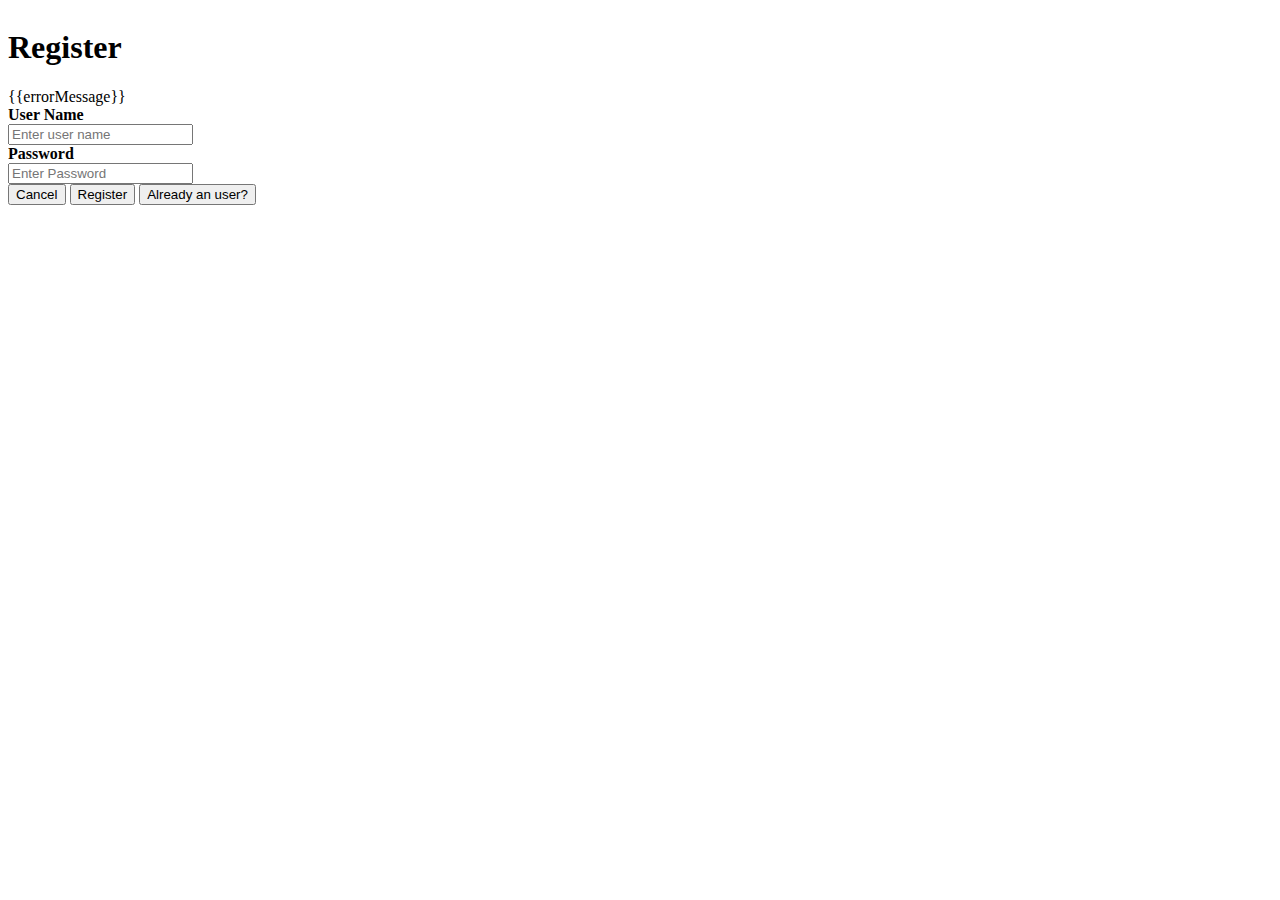
<file: static/templates/register.html>
<html>
<div style="width:100%;height:66.67vh;overflow:hidden;">

  <h1>Register</h1>
  <div class="alert alert-danger" ng-show="error">{{errorMessage}}</div>
  <form class="form-horizontal" ng-submit="register()">
	  <div class="form-group" style="width:50%;">
		<label class="col-sm-2 control-label"><b>User Name</b></label>
		<div class="col-sm-10">
		    <input type="text" class="form-control" placeholder="Enter user name" name="userName" ng-model="registrationForm.name" required>
		</div>
	</div>
	<div class="form-group" style="width:50%;">
		    <label class="col-sm-2 control-label"><b>Password</b></label>
		    <div class="col-sm-10">
		    <input type="password" class="form-control" placeholder="Enter Password" name="password" ng-model="registrationForm.password" required>
			</div>
	</div>
	<div class="form-group" style="width:50%;">
		<div class="col-sm-offset-2 col-sm-10">
		      <button type="button" class="btn btn-default" ng-click=cancel()>Cancel</button>
		      <button type="submit" class="btn btn-primary">Register</button>
		      <button type="button" class="btn btn-default" ng-click=alreadyAnUser()>Already an user?</button>
		</div>
	</div>
		
	</form>
</html>
</file>
